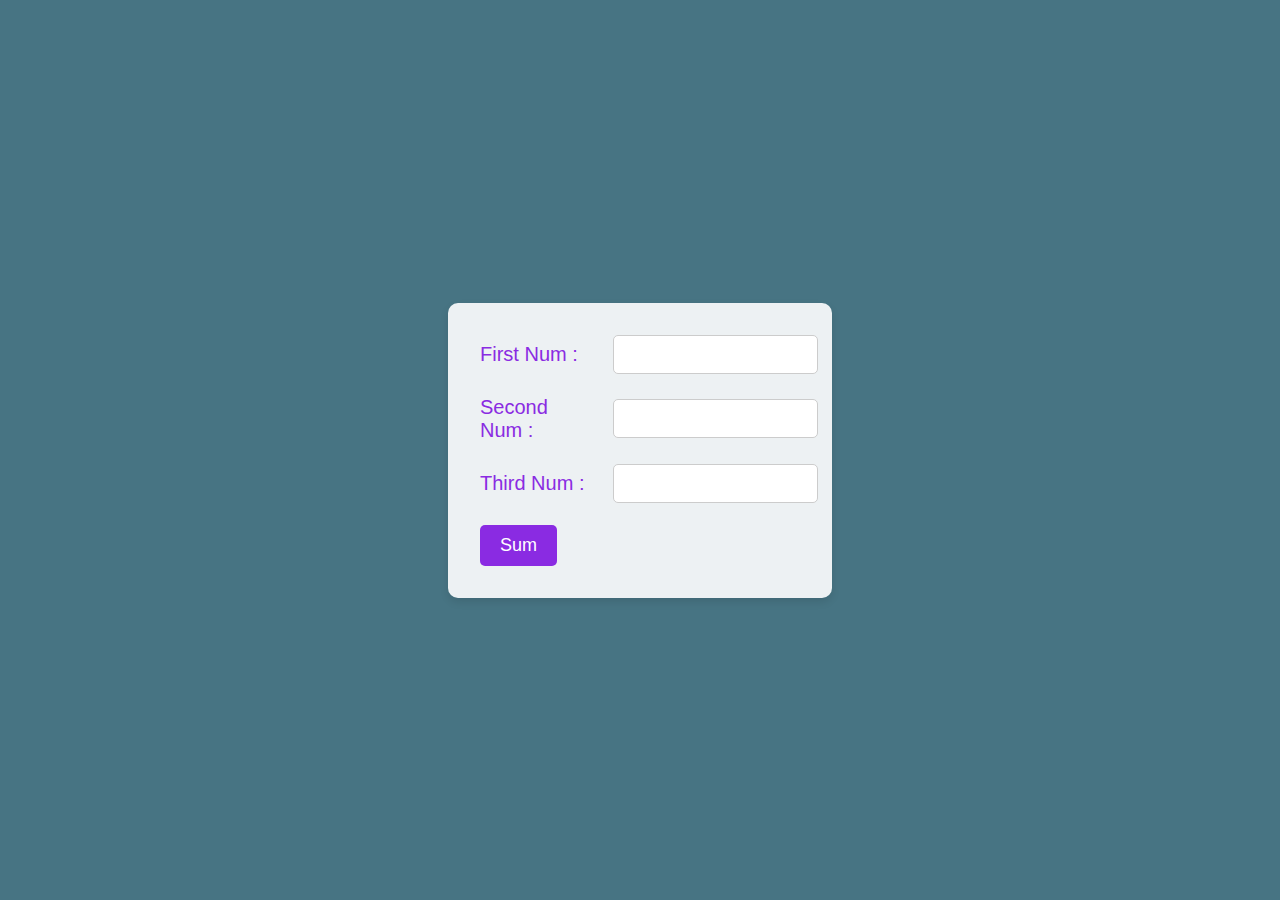
<file: index.html>
<!DOCTYPE html>
<html lang="en">
<head>
    <meta charset="UTF-8">
    <meta name="viewport" content="width=device-width, initial-scale=1.0">
    <title>Sum Of Three </title>
</head>
<body>
    <style>
        body {
            background-color: rgb(71, 116, 131);
            color: blueviolet;
            font-family: Arial, Helvetica, sans-serif;
            font-size: 20px;
            margin: 0;
            padding: 0;
            display: flex;
            justify-content: center;
            align-items: center;
            height: 100vh;
        }

        table {
            background-color: rgba(255, 255, 255, 0.9);
            border-radius: 10px;
            box-shadow: 0 4px 8px rgba(0, 0, 0, 0.1);
            padding: 20px;
        }

        td {
            padding: 10px;
            text-align: left;
        }

        input[type="text"] {
            width: 100%;
            padding: 8px;
            border: 1px solid #ccc;
            border-radius: 5px;
            font-size: 18px;
        }

        input[type="button"] {
            background-color: blueviolet;
            color: white;
            border: none;
            padding: 10px 20px;
            border-radius: 5px;
            cursor: pointer;
            font-size: 18px;
            transition: background-color 0.3s;
        }

        input[type="button"]:hover {
            background-color: #7a3a8a;
        }
    </style>
    <table border="0" align="center" width="30%">
        <tr>
            <td>First Num :</td>
            <td><input type="text" id="fno"></td>
        </tr>
        <tr>
            <td>Second Num :</td>
            <td><input type="text" id="sno"></td>
        </tr>
        <tr>
            <td>Third Num :</td>
            <td><input type="text" id="tno"></td>
        </tr>
        <tr>
            <td colspan="2" align="center">
                <input type="button" value="Sum" onclick="sum()"/>
            </td>
        </tr>
    </table>

    <script>
        function sum(){
            let a = document.getElementById("fno").value;
            let b = document.getElementById("sno").value;
            let c = document.getElementById("tno").value;

            let d = parseInt(a) + parseInt(b) + parseInt(c);

            alert("sum of three numbers is " + d);
        }
    </script>
  
</body>
</html>
</file>
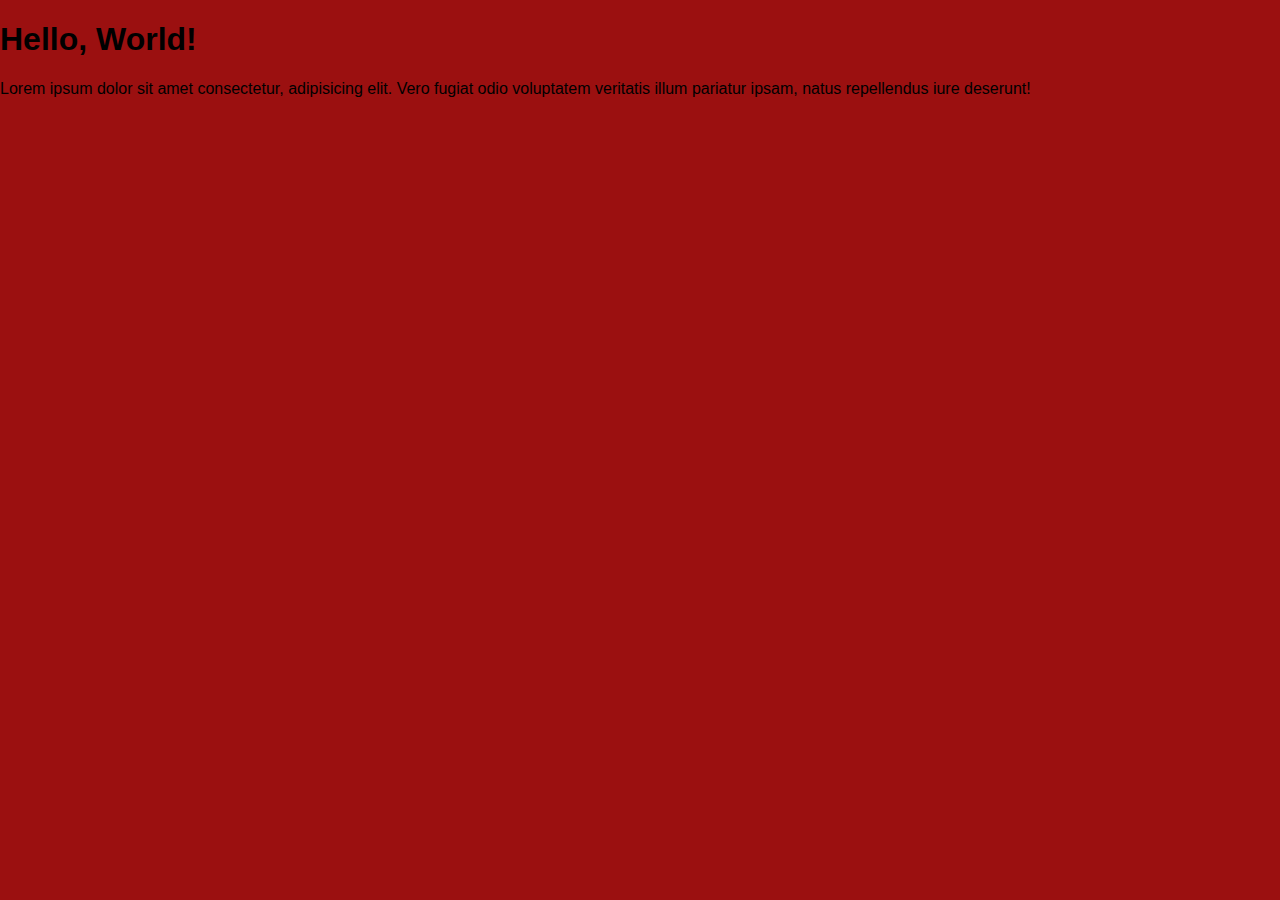
<file: 12.html>
<!DOCTYPE html>
<html lang="en">
<head>
    <meta charset="UTF-8">
    <meta name="viewport" content="width=device-width, initial-scale=1.0">
    <title>Document</title>
    <link rel="stylesheet" href="12.Css">
</head>
<body>
        <h1>Hello, World!</h1>
        <p>Lorem ipsum dolor sit amet consectetur, adipisicing elit. Vero fugiat odio voluptatem veritatis illum pariatur ipsam, natus repellendus iure deserunt!</p>
    <script src="12.js"></script>
</body>
</html>
</file>
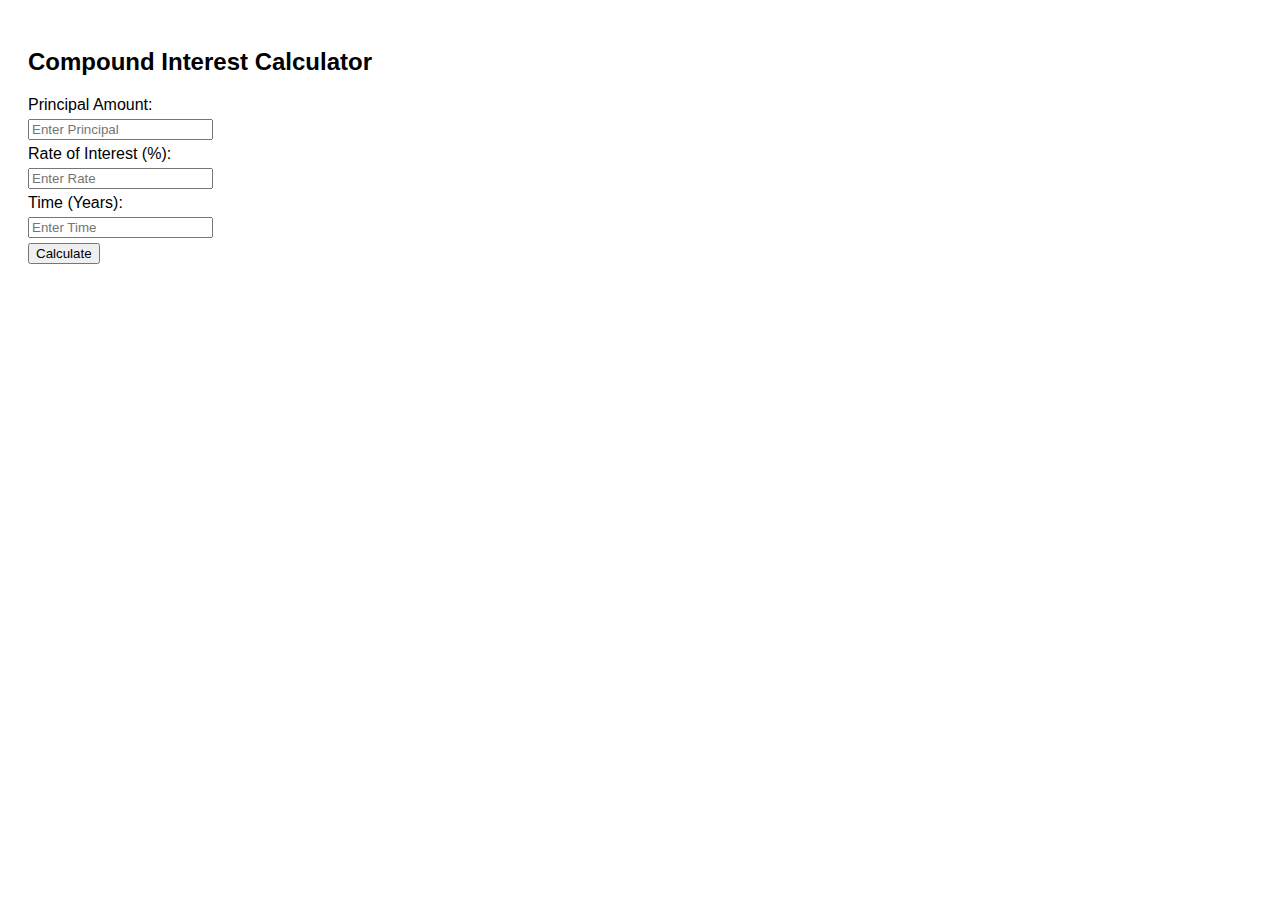
<file: ci.html>
<!DOCTYPE html>
<html>
<head>
    <title>CI Calculator</title>
    <style>
        body { font-family: sans-serif; padding: 20px; }
        .result { margin-top: 20px; font-weight: bold; color: green; }
        input { margin: 5px 0; display: block; }
    </style>
</head>
<body>

    <h2>Compound Interest Calculator</h2>

    <label>Principal Amount:</label>
    <input type="number" id="principal" placeholder="Enter Principal">

    <label>Rate of Interest (%):</label>
    <input type="number" id="rate" placeholder="Enter Rate">

    <label>Time (Years):</label>
    <input type="number" id="time" placeholder="Enter Time">

    <button onclick="calculateCI()">Calculate</button>

    <div class="result" id="output"></div>

    <script>
        function calculateCI() {
           
            let p = parseFloat(document.getElementById('principal').value);
            let r = parseFloat(document.getElementById('rate').value);
            let t = parseFloat(document.getElementById('time').value);

          

            // 3. The Math
            let amount = p * Math.pow((1 + r / 100), t);
            let ci = amount - p;

            // 4. Display Result
            document.getElementById('output').innerHTML = 
                `Total Amount: ₹${amount.toFixed(2)} <br> 
                 Compound Interest: ₹${ci.toFixed(2)}`;
        }
    </script>

</body>
</html>
</file>
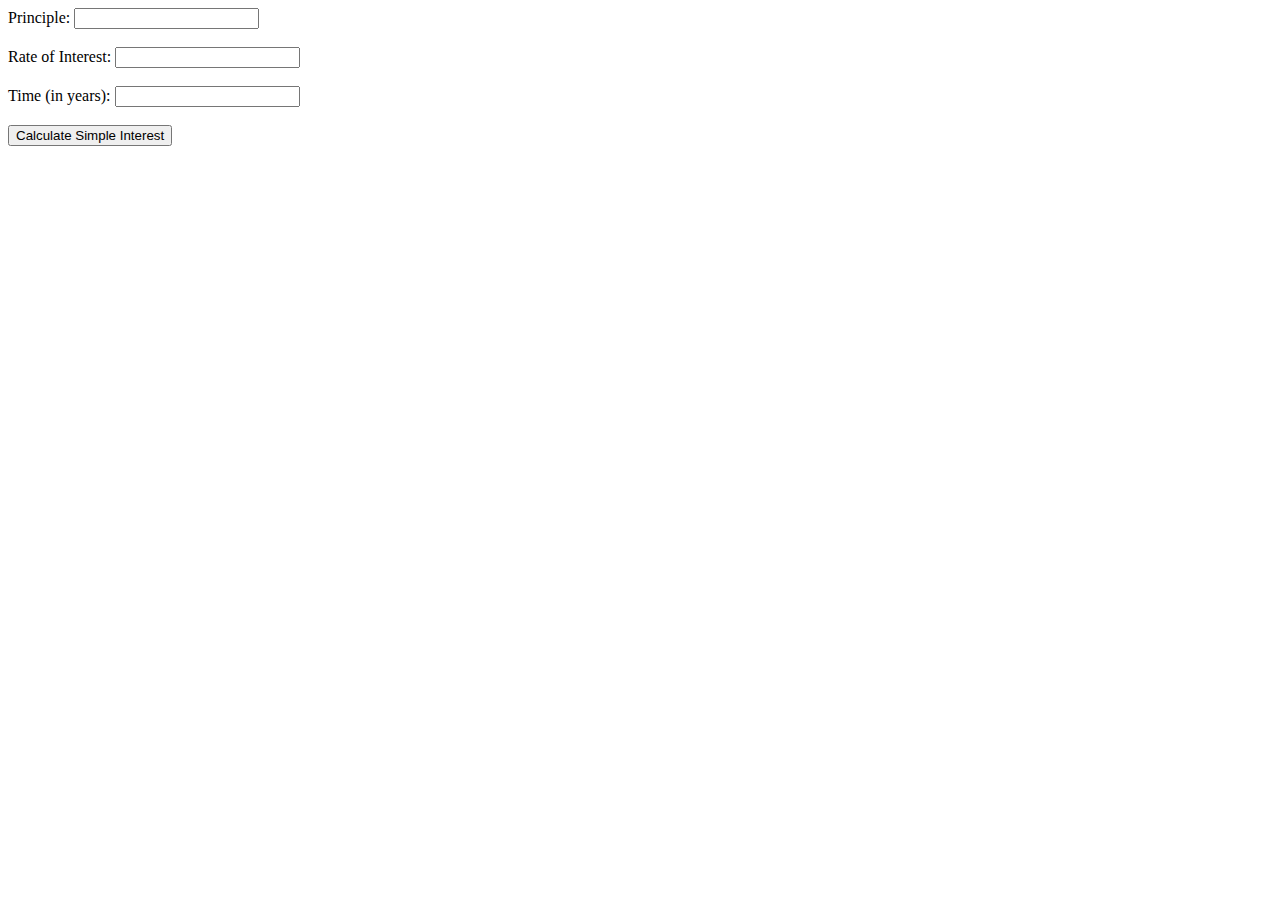
<file: js3.html>
<!DOCTYPE html>
<html lang="en">
<head>
    <meta charset="UTF-8">
    <meta name="viewport" content="width=device-width, initial-scale=1.0">
    <title>Document</title>
</head>
<body>
    Principle: <input type="text" name="" id="principle"><br><br>
    Rate of Interest: <input type="text" name="" id="rate"><br><br>
    Time (in years): <input type="text" name="" id="time"><br><br>
    <input type="button" value="Calculate Simple Interest" onclick="calculateSI();">
    <script>
        function calculateSI() {
            let p = document.getElementById("principle").value;
            let r = document.getElementById("rate").value;
            let t = document.getElementById("time").value;
            let si = (p * r * t) / 100;
            alert("The Simple Interest is: " + si);
        }
    </script>
</body>
</html>
</file>
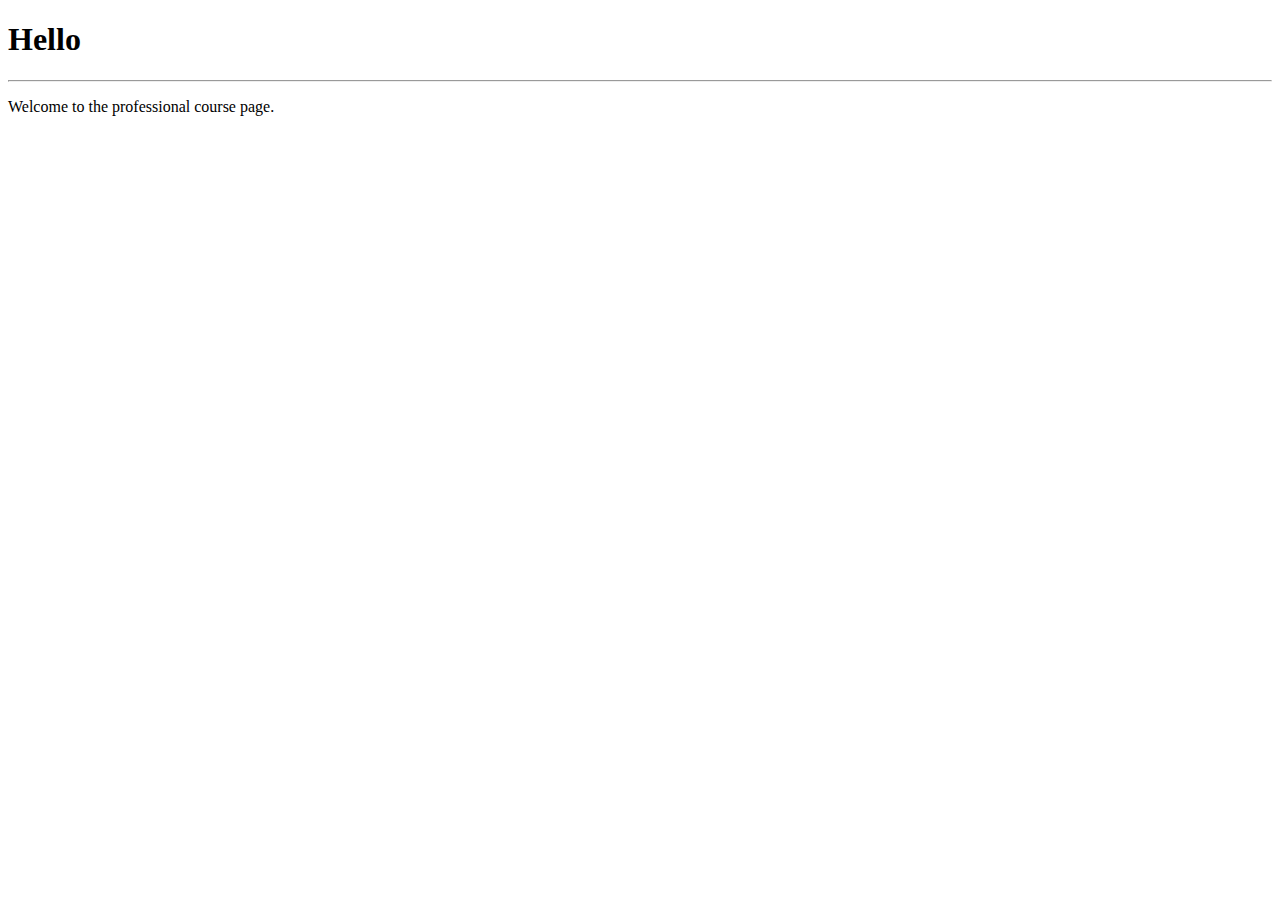
<file: pro.html>
<!DOCTYPE html>
<html lang="en">
<head>
    <meta charset="UTF-8">
    <meta name="viewport" content="width=device-width, initial-scale=1.0">
    <title>Document</title>
</head>
<body>
     <h1>Hello</h1>
     <hr/>
     <p>Welcome to the professional course page.</p>


    <script src="back.js"></script>
</body>
</html>
</file>
<file: 12.Css>
body {
    font-family: Arial, sans-serif;
    margin: 0;
    padding: 0;
    background-color: #9b1010;
}
</file>
